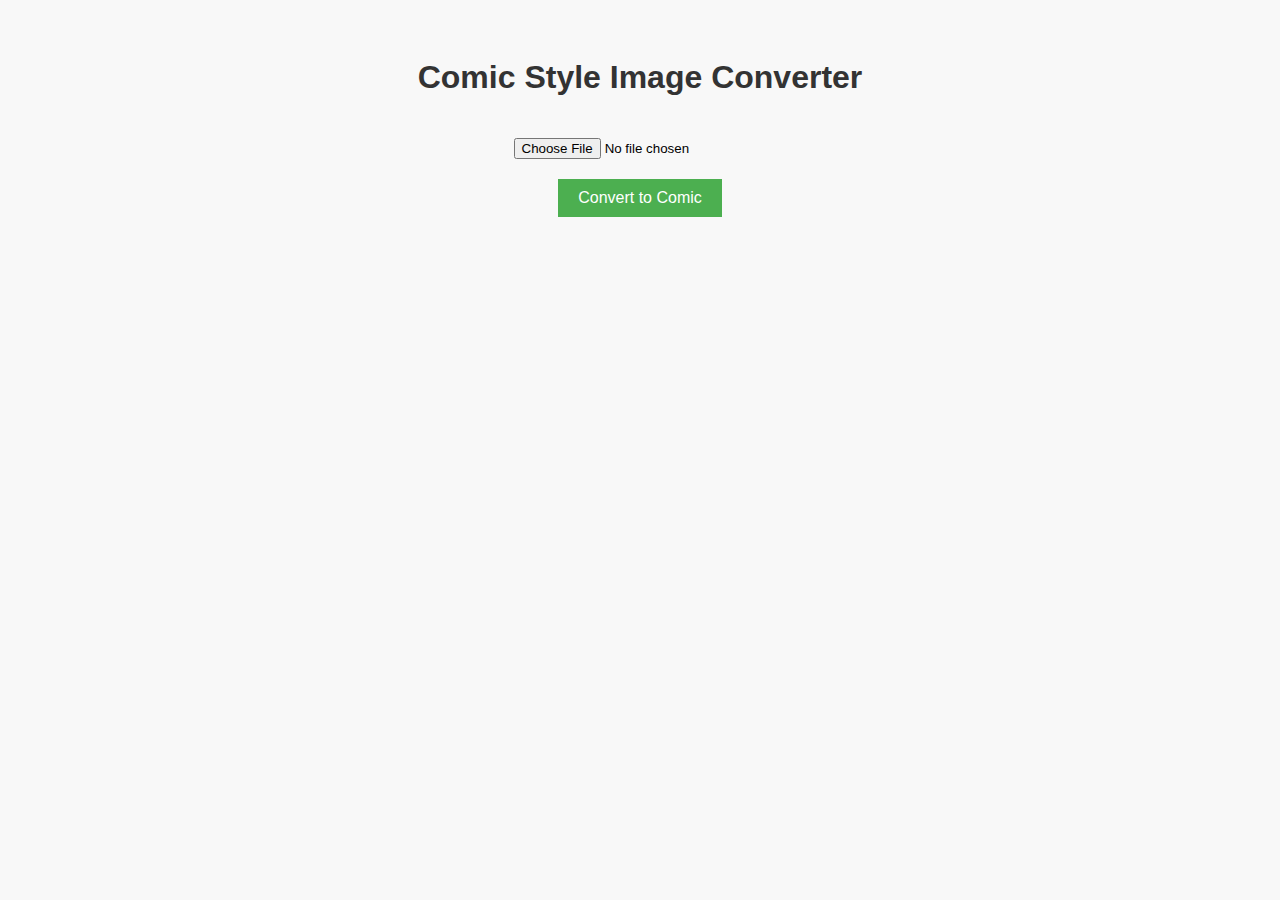
<file: image_converter/comic_converter.html>
<!DOCTYPE html>
<html lang="en">
<head>
  <meta charset="UTF-8" />
  <meta name="viewport" content="width=device-width, initial-scale=1.0"/>
  <title>Comic Style Converter</title>
  <style>
    body {
      font-family: Arial, sans-serif;
      padding: 30px;
      background: #f8f8f8;
      text-align: center;
    }

    h1 {
      color: #333;
    }

    form {
      margin-bottom: 20px;
    }

    input[type="file"] {
      padding: 10px;
      margin: 10px 0;
    }

    button {
      padding: 10px 20px;
      background-color: #4CAF50;
      color: white;
      border: none;
      cursor: pointer;
      font-size: 16px;
    }

    button:hover {
      background-color: #45a049;
    }

    img {
      margin-top: 20px;
      max-width: 100%;
      height: auto;
      border: 2px solid #ccc;
      border-radius: 8px;
    }

    .loader {
      display: none;
      font-size: 16px;
      color: #666;
      margin-top: 10px;
    }
  </style>
</head>
<body>
  <h1>Comic Style Image Converter</h1>

  <form id="uploadForm" enctype="multipart/form-data">
    <input type="file" name="image" id="imageInput" accept="image/*" required />
    <br />
    <button type="submit">Convert to Comic</button>
  </form>

  <div class="loader" id="loading">Processing image, please wait...</div>

  <img id="comicImage" style="display: none;" alt="Comic Style Result"/>

  <script>
    const form = document.getElementById('uploadForm');
    const loading = document.getElementById('loading');
    const comicImage = document.getElementById('comicImage');

    form.addEventListener('submit', async (e) => {
      e.preventDefault();
      loading.style.display = 'block';
      comicImage.style.display = 'none';

      const formData = new FormData(form);
      try {
        const response = await fetch('/convert-comic', {
          method: 'POST',
          body: formData,
        });

        if (!response.ok) {
          throw new Error('Image conversion failed');
        }

        const blob = await response.blob();
        const imageUrl = URL.createObjectURL(blob);

        comicImage.src = imageUrl;
        comicImage.style.display = 'block';
      } catch (err) {
        alert('Error: ' + err.message);
      } finally {
        loading.style.display = 'none';
      }
    });
  </script>
</body>
</html>
</file>
